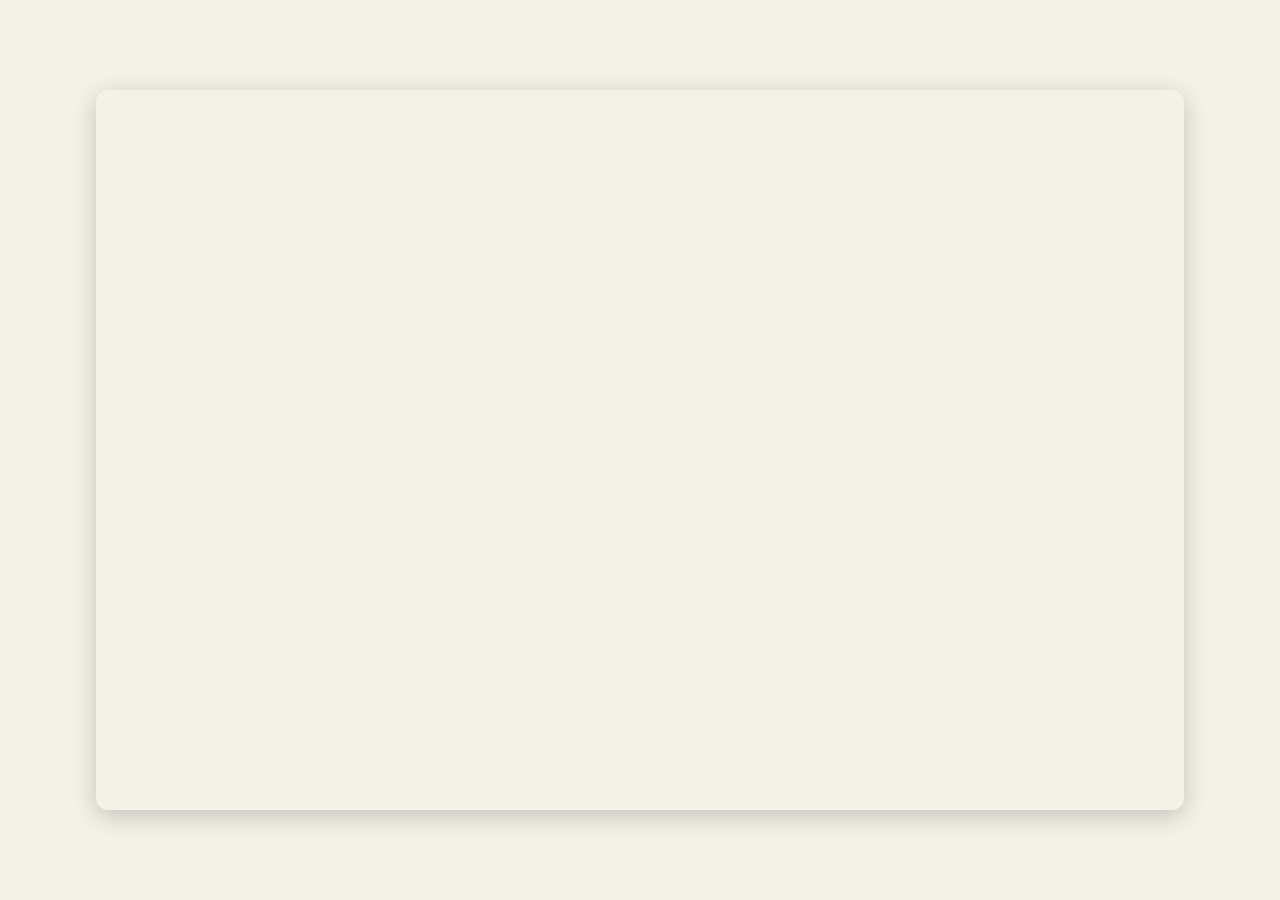
<file: map/map.html>
<!DOCTYPE html>
<html>
<head>
  <meta charset="utf-8" />
  <title>NYC Subway Map</title>

  <!-- Mapbox -->
  <link href="https://api.mapbox.com/mapbox-gl-js/v3.3.0/mapbox-gl.css" rel="stylesheet">
  <script src="https://api.mapbox.com/mapbox-gl-js/v3.3.0/mapbox-gl.js"></script>

  <!-- Your CSS -->
  <link rel="stylesheet" href="map.css">
</head>

<body>

  <!-- CENTERING WRAPPER -->
  <div class="page">
    <div id="map"></div>
  </div>

  <!-- Your JS -->
  <script src="map.js"></script>

</body>
</html>
</file>
<file: map/map.css>
html, body {
  margin: 0;
  padding: 0;
  height: 100%;
  background: #f4f1e8;
}

/* FULL PAGE CENTERING CONTAINER */
.page {
  width: 100%;
  height: 100vh;

  display: flex;
  justify-content: center;   /* horizontal center */
  align-items: center;       /* vertical center */
}

/* MAP BOX */
#map {
  width: 85%;
  height: 80vh;

  border-radius: 12px;
  box-shadow: 0 6px 25px rgba(0,0,0,0.2);
}
</file>
